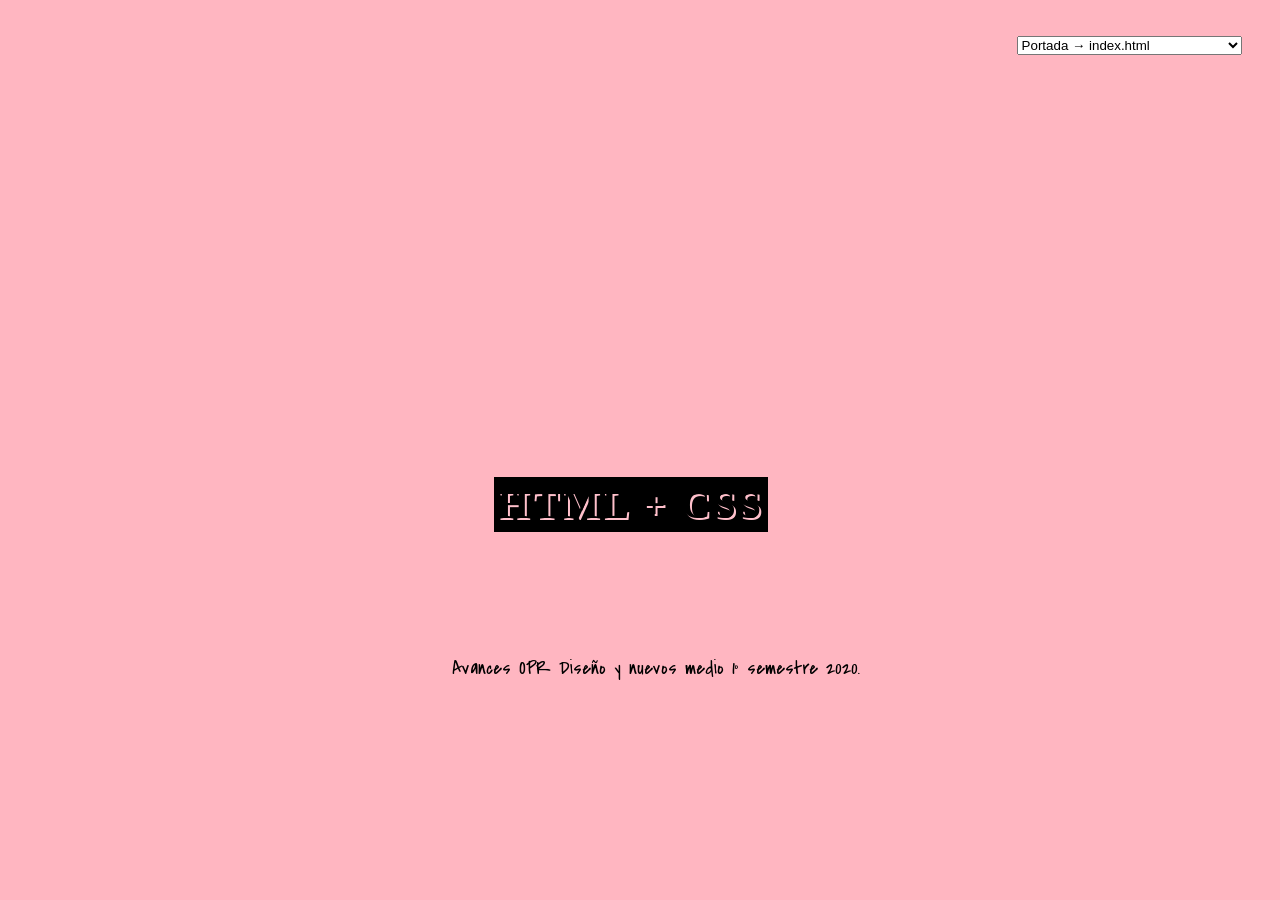
<file: index.html>
<!DOCTYPE html>
<html lang="es">

<head>
    <meta charset="utf-8">
    <meta name="viewport" content="width=device-width, initial-scale=1, shrink-to-fit=no">
    <meta name="description" content="Descripción de la página" />
    <meta name="robots" content="noindex,nofollow">
    <link rel="stylesheet" href="estilo.css">
    <title>HTML+CSS</title>
</head>

<body>
    <div>
        <h1>HTML + CSS</h1>
        <p>Avances OPR Diseño y nuevos medio 1º semestre 2020.</p>
        <select onchange="if (this.value) window.location.href=this.value">
            <option value="index.html" selected>Portada &rarr; index.html</option>
            <option value="index-1.html">Clase 01 &rarr; index-1.html</option>
            <option value="index-2.html">Clase 02 &rarr; index-2.html</option>
            <option value="index-3.html">Clase 03 - portada &rarr; index-3.html</option>
            <option value="page-3.html">Clase 03 - página &rarr; page-3.html</option>
            <option value="index-4.html">Clase 04 - portada &rarr; index-4.html</option>
            <option value="page-4.html">Clase 04 - página &rarr; page-4.html</option>
            <option value="index-5.html">Clase 05 - portada &rarr; index-5.html</option>
            <option value="graph-5.html">Clase 05 - gráfico &rarr; graph-5.html</option>
            <option value="mapa-5.html">Clase 05 - mapa &rarr; mapa-5.html</option>
        </select>
    </div>
</body>

</html>
</file>
<file: estilo.css>
@import url('https://fonts.googleapis.com/css2?family=Covered+By+Your+Grace&family=Girassol&display=swap');


html, body {
    margin: 0;
    padding: 0;
    overflow:hidden; /* esta es una */
}

body {
    background-color: lightpink;
}

select {
    position: absolute;
    right: 3%;
    top: 4%;
    z-index:99999999999999999999; /* esta es otra */
}

canvas {
    display: block;
}

div {
    padding: 0.5rem 3rem;
}

h1, p {
    padding: 0.25rem;
}

h1{
    font-family: 'Girassol',
    color: white;
    font-size: 40px;
    background-color: black;
          text-shadow: 2px 2px pink;
          position:absolute;
          right: 40%;
          top: 50%;
          text-align: center;
          letter-spacing: 3px
        }

p {
    font-family: 'Covered By Your Grace';
    font-size: 20px;
    position:absolute;
          left: 35%;
          top: 70%;
}
</file>
